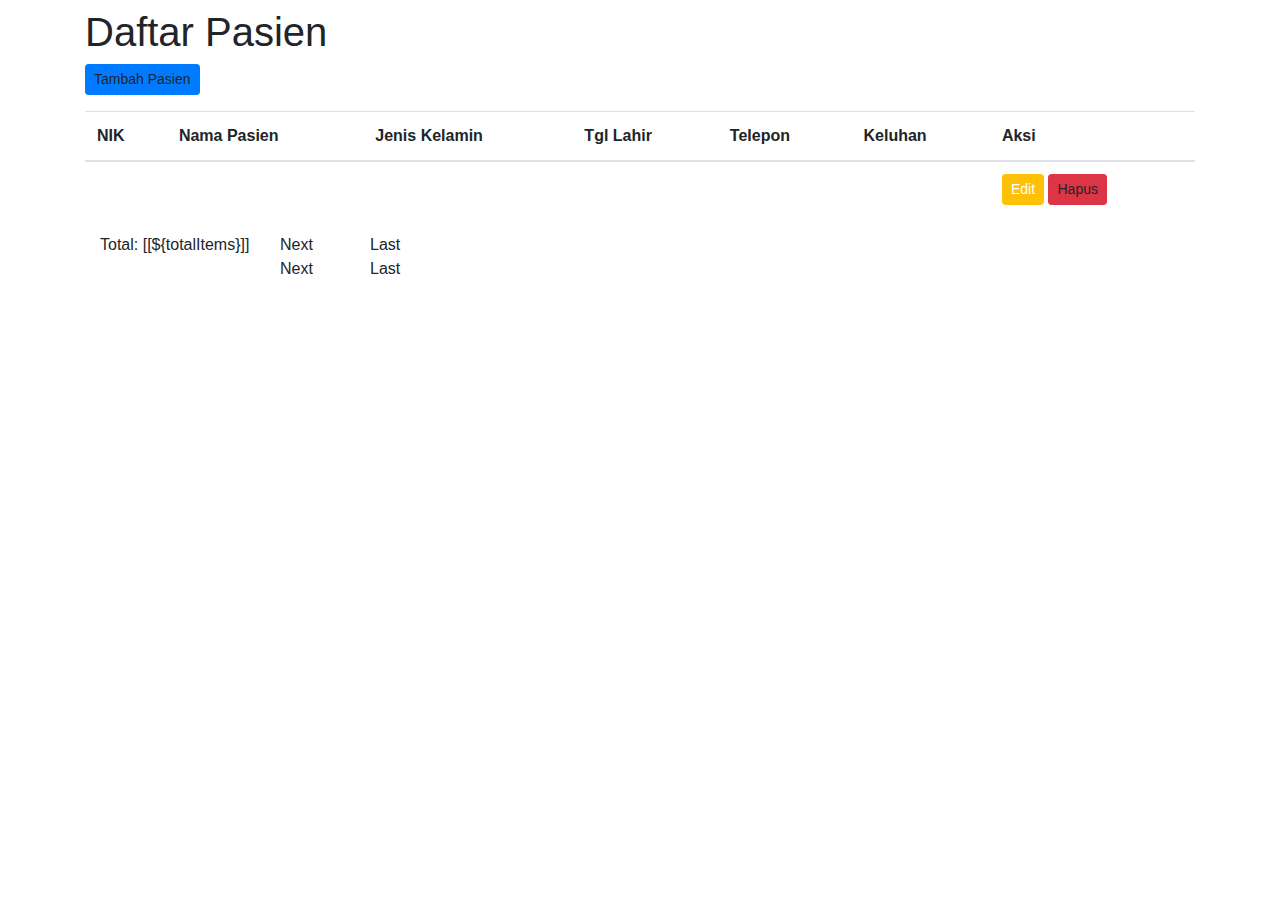
<file: patientapp/resources/templates/index.html>
<!DOCTYPE html>
<html lang="en" xmlns:th="http://www.thymeleaf.org">
<head>
    <meta charset="UTF-8">
    <title>Sistem Rekam Data Pasien</title>
    <link rel="stylesheet" href="https://stackpath.bootstrapcdn.com/bootstrap/4.1.3/css/bootstrap.min.css">
    <link rel="stylesheet" type="text/css" th:href="@{/css/style.css}">
</head>
<body>

<div class="container my-2">
    <h1>Daftar Pasien</h1>

    <a th:href="@{/showNewPatientForm}" class="btn btn-primary btn-sm mb-3"> Tambah Pasien </a>

    <div class="table-responsive">
        <table class="table table-hover">
            <thead>
            <tr>
                <th>NIK</th>
                <th>
                    <a th:href="@{'/page/' + ${currentPage} + '?sortField=nama&sortDir=' + ${reverseSortDir}}">
                        Nama Pasien</a>
                </th>
                <th>Jenis Kelamin</th>
                <th>Tgl Lahir</th>
                <th>Telepon</th>
                <th>Keluhan</th>
                <th>Aksi</th>
            </tr>
            </thead>
            <tbody>
            <tr th:each="patient : ${listPatients}">
                <td th:text="${patient.nik}"></td>
                <td th:text="${patient.nama}" style="font-weight: 600; color: #2c3e50;"></td>
                <td th:text="${patient.jenisKelamin}"></td>
                <td th:text="${patient.tanggalLahir}"></td>
                <td th:text="${patient.nomorTelepon}"></td>
                <td th:text="${patient.keluhan}"></td>
                <td>
                    <a th:href="@{/showFormForUpdate/{id}(id=${patient.id})}" class="btn btn-warning btn-sm" style="color: white;">Edit</a>
                    
                    <a th:href="@{/deletePatient/{id}(id=${patient.id})}" class="btn btn-danger btn-sm" onclick="return confirm('Yakin hapus?');">Hapus</a>
                </td>
            </tr>
            </tbody>
        </table>
    </div>

    <div th:if="${totalPages > 1}">
        <div class="row col-sm-12">
            <div class="col-sm-2">Total: [[${totalItems}]]</div>
            <div class="col-sm-1">
                <a th:if="${currentPage < totalPages}" th:href="@{'/page/' + ${currentPage + 1}+ '?sortField=' + ${sortField} + '&sortDir=' + ${sortDir}}">Next</a>
                <span th:unless="${currentPage < totalPages}">Next</span>
            </div>
             <div class="col-sm-1">
                <a th:if="${currentPage < totalPages}" th:href="@{'/page/' + ${totalPages}+ '?sortField=' + ${sortField} + '&sortDir=' + ${sortDir}}">Last</a>
                <span th:unless="${currentPage < totalPages}">Last</span>
            </div>
        </div>
    </div>
</div>
</body>
</html>
</file>
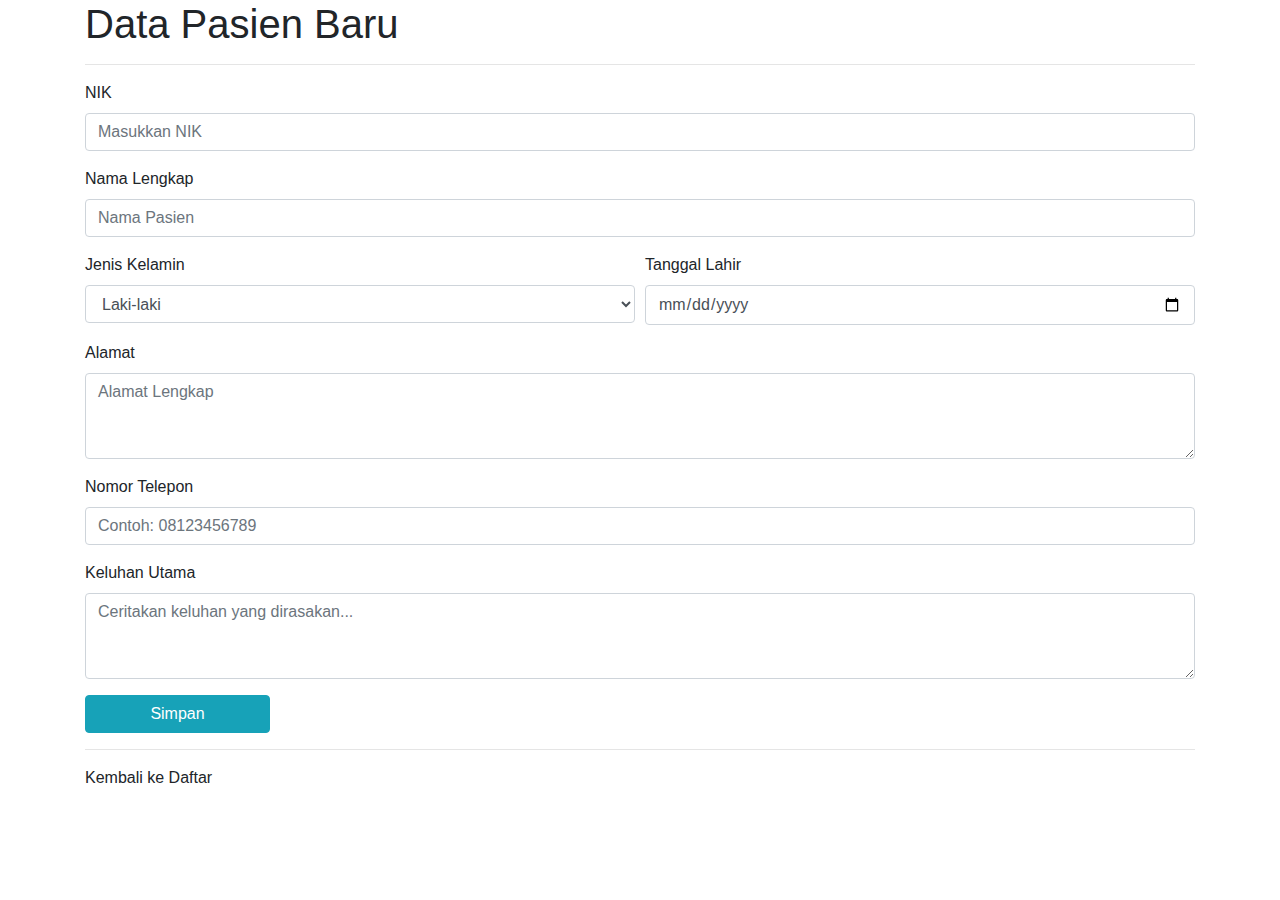
<file: patientapp/resources/templates/new_patient.html>
<!DOCTYPE html>
<html lang="en" xmlns:th="http://www.thymeleaf.org">
<head>
    <meta charset="UTF-8">
    <title>Tambah Pasien Baru</title>
    <link rel="stylesheet" href="https://stackpath.bootstrapcdn.com/bootstrap/4.1.3/css/bootstrap.min.css">
    <link rel="stylesheet" type="text/css" th:href="@{/css/style.css}">
</head>
<body>
<div class="container">
    <h1>Data Pasien Baru</h1>
    <hr>
    
    <form action="#" th:action="@{/savePatient}" th:object="${patient}" method="POST">
        
        <div class="form-group">
            <label>NIK</label>
            <input type="text" th:field="*{nik}" placeholder="Masukkan NIK" class="form-control" required>
        </div>

        <div class="form-group">
            <label>Nama Lengkap</label>
            <input type="text" th:field="*{nama}" placeholder="Nama Pasien" class="form-control" required>
        </div>

        <div class="form-row">
            <div class="form-group col-md-6">
                <label>Jenis Kelamin</label>
                <select th:field="*{jenisKelamin}" class="form-control">
                    <option value="Laki-laki">Laki-laki</option>
                    <option value="Perempuan">Perempuan</option>
                </select>
            </div>
            <div class="form-group col-md-6">
                <label>Tanggal Lahir</label>
                <input type="date" th:field="*{tanggalLahir}" class="form-control">
            </div>
        </div>

        <div class="form-group">
            <label>Alamat</label>
            <textarea th:field="*{alamat}" placeholder="Alamat Lengkap" class="form-control" rows="3"></textarea>
        </div>

        <div class="form-group">
            <label>Nomor Telepon</label>
            <input type="text" th:field="*{nomorTelepon}" placeholder="Contoh: 08123456789" class="form-control">
        </div>

        <div class="form-group">
            <label>Keluhan Utama</label>
            <textarea th:field="*{keluhan}" placeholder="Ceritakan keluhan yang dirasakan..." class="form-control" rows="3"></textarea>
        </div>

        <button type="submit" class="btn btn-info col-md-2">Simpan</button>
    </form>
    
    <hr>
    <a th:href="@{/}" class="back-link">Kembali ke Daftar</a>
</div>
</body>
</html>
</file>
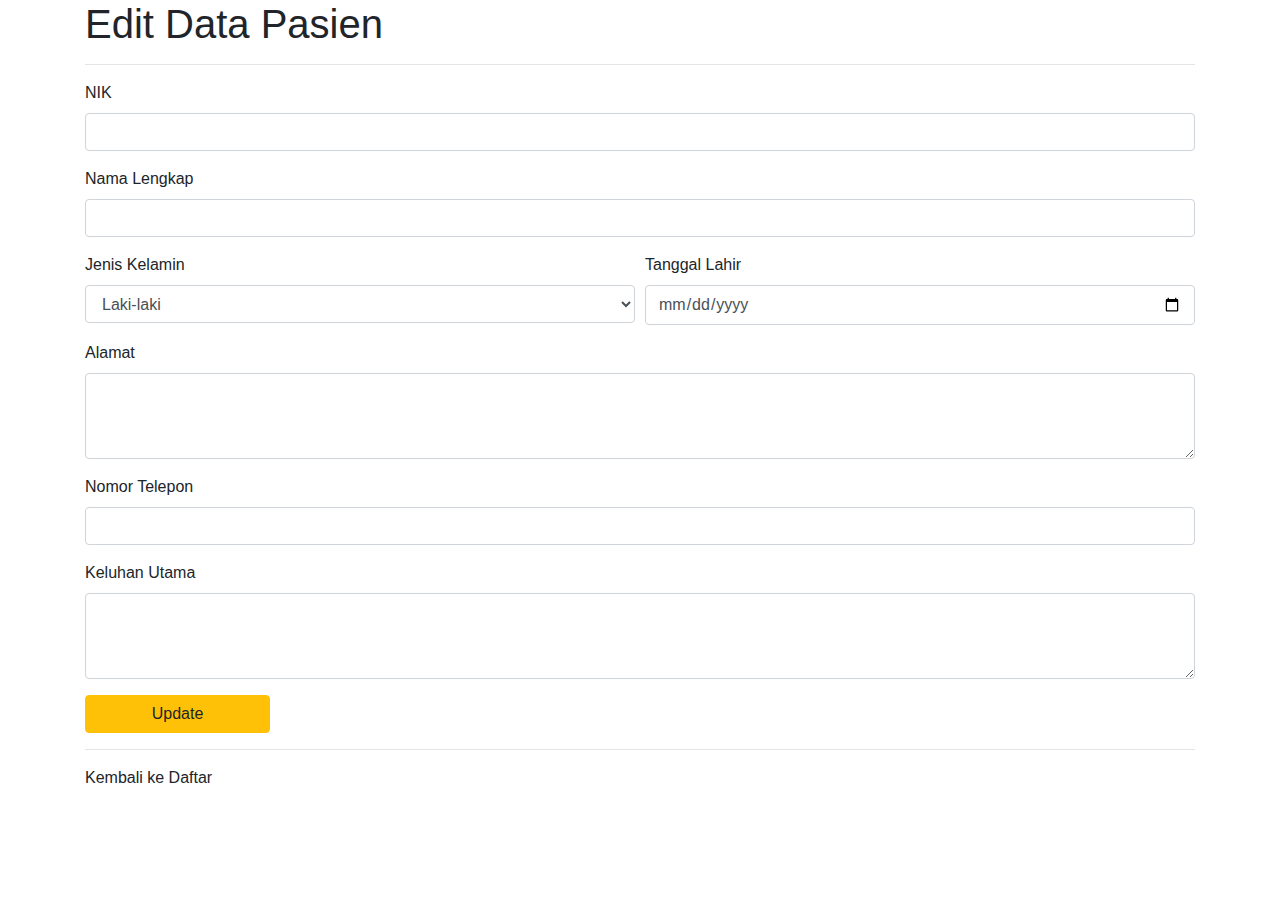
<file: patientapp/resources/templates/update_patient.html>
<!DOCTYPE html>
<html lang="en" xmlns:th="http://www.thymeleaf.org">
<head>
    <meta charset="UTF-8">
    <title>Edit Data Pasien</title>
    <link rel="stylesheet" href="https://stackpath.bootstrapcdn.com/bootstrap/4.1.3/css/bootstrap.min.css">
    <link rel="stylesheet" type="text/css" th:href="@{/css/style.css}">
</head>
<body>
<div class="container">
    <h1>Edit Data Pasien</h1>
    <hr>
    
    <form action="#" th:action="@{/savePatient}" th:object="${patient}" method="POST">
        
        <input type="hidden" th:field="*{id}" />
        
        <div class="form-group">
            <label>NIK</label>
            <input type="text" th:field="*{nik}" class="form-control" required>
        </div>

        <div class="form-group">
            <label>Nama Lengkap</label>
            <input type="text" th:field="*{nama}" class="form-control" required>
        </div>

        <div class="form-row">
            <div class="form-group col-md-6">
                <label>Jenis Kelamin</label>
                <select th:field="*{jenisKelamin}" class="form-control">
                    <option value="Laki-laki">Laki-laki</option>
                    <option value="Perempuan">Perempuan</option>
                </select>
            </div>
            <div class="form-group col-md-6">
                <label>Tanggal Lahir</label>
                <input type="date" th:field="*{tanggalLahir}" class="form-control">
            </div>
        </div>

        <div class="form-group">
            <label>Alamat</label>
            <textarea th:field="*{alamat}" class="form-control" rows="3"></textarea>
        </div>

        <div class="form-group">
            <label>Nomor Telepon</label>
            <input type="text" th:field="*{nomorTelepon}" class="form-control">
        </div>

        <div class="form-group">
            <label>Keluhan Utama</label>
            <textarea th:field="*{keluhan}" class="form-control" rows="3"></textarea>
        </div>

        <button type="submit" class="btn btn-warning col-md-2">Update</button>
    </form>
    
    <hr>
    <a th:href="@{/}" class="back-link">Kembali ke Daftar</a>
</div>
</body>
</html>
</file>
